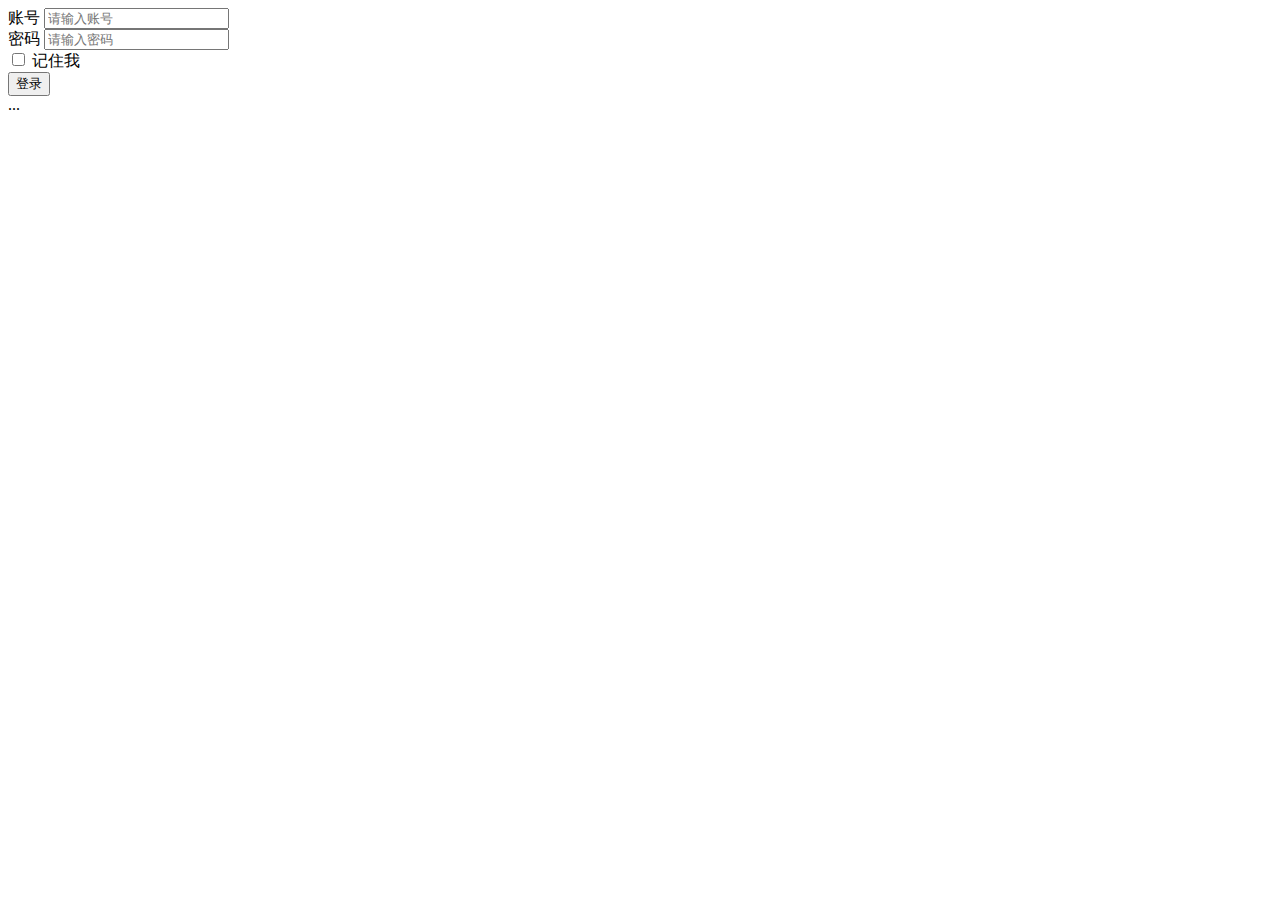
<file: src/main/resources/templates/login.html>
<!DOCTYPE html>
<html xmlns="http://www.w3.org/1999/xhtml"
      xmlns:th="http://www.thymeleaf.org">
<head th:replace="~{fragments/header :: header}">
</head>
<body>

<div class="container blog-content-container">

    <form th:action="@{~/login}" method="post">

        <div class="form-group col-md-5">
            <label for="username" class="col-form-label">账号</label>
            <input type="text" class="form-control" id="username" name="username" maxlength="50" placeholder="请输入账号">

        </div>
        <div class="form-group col-md-5">
            <label for="password" class="col-form-label">密码</label>
            <input type="password" class="form-control" id="password" name="password" maxlength="30" placeholder="请输入密码" >
        </div>
        <div class="form-group col-md-5">
            <input type="checkbox" name="remember-me" title="remember"> 记住我
        </div>
        <div class="form-group col-md-5">
            <button type="submit" class="btn btn-primary">登录</button>
        </div>

    </form>
</div> <!-- /container -->


<div th:replace="~{fragments/footer :: footer}">...</div>
</body>
</html>
</file>
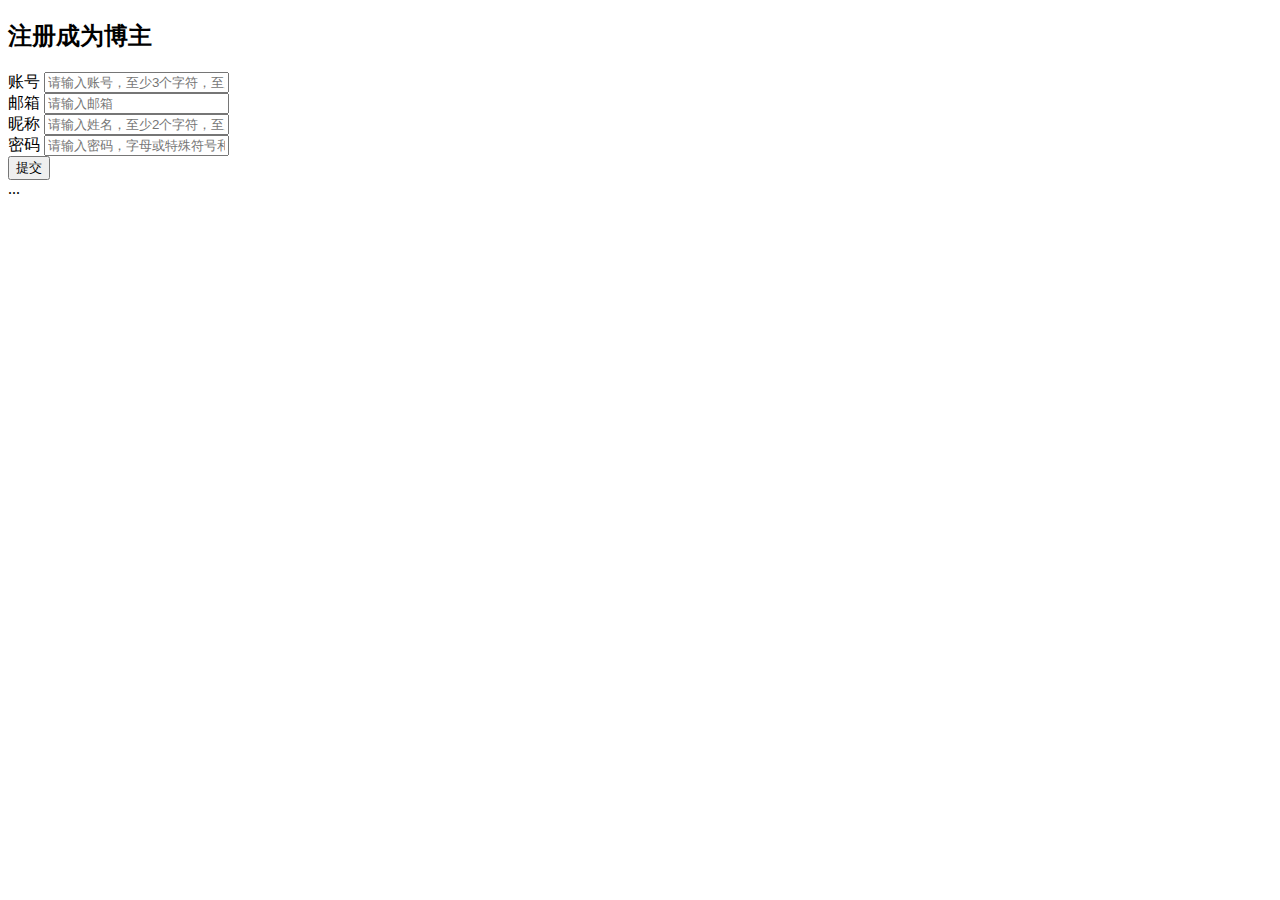
<file: src/main/resources/templates/register.html>
<!DOCTYPE html>
<html xmlns="http://www.w3.org/1999/xhtml"
      xmlns:th="http://www.thymeleaf.org">
<head th:replace="~{fragments/header :: header}">
</head>
<body>

<div class="container blog-content-container">

    <form th:action="@{~/register}" method="post" id="registerForm">
        <h2 class="form-signin-heading">注册成为博主</h2>

        <div class="form-group col-md-5">
            <label class="col-form-label">账号</label>
            <input type="text" class="form-control" name="username" maxlength="50" placeholder="请输入账号，至少3个字符，至多20个">

        </div>
        <div class="form-group col-md-5">
            <label class="col-form-label">邮箱</label>
            <input type="email" class="form-control" name="email" maxlength="50" placeholder="请输入邮箱">
        </div>
        <div class="form-group col-md-5">
            <label class="col-form-label">昵称</label>
            <input type="text" class="form-control" name="name" maxlength="20" placeholder="请输入姓名，至少2个字符，至多20个" >
        </div>
        <div class="form-group col-md-5">
            <label class="col-form-label">密码</label>
            <input type="password" class="form-control" name="password" maxlength="30" placeholder="请输入密码，字母或特殊符号和数字结合" >
        </div>
        <div class="form-group col-md-5">
            <button type="submit" class="btn btn-primary">提交</button>
        </div>

    </form>
    <!--<button id="registerSubmit" class="btn btn-primary">ok</button>-->

</div> <!-- /container -->


<div th:replace="~{fragments/footer :: footer}">...</div>
</body>
<!--<script src="../static/js/register/main.js"></script>-->
</html>
</file>
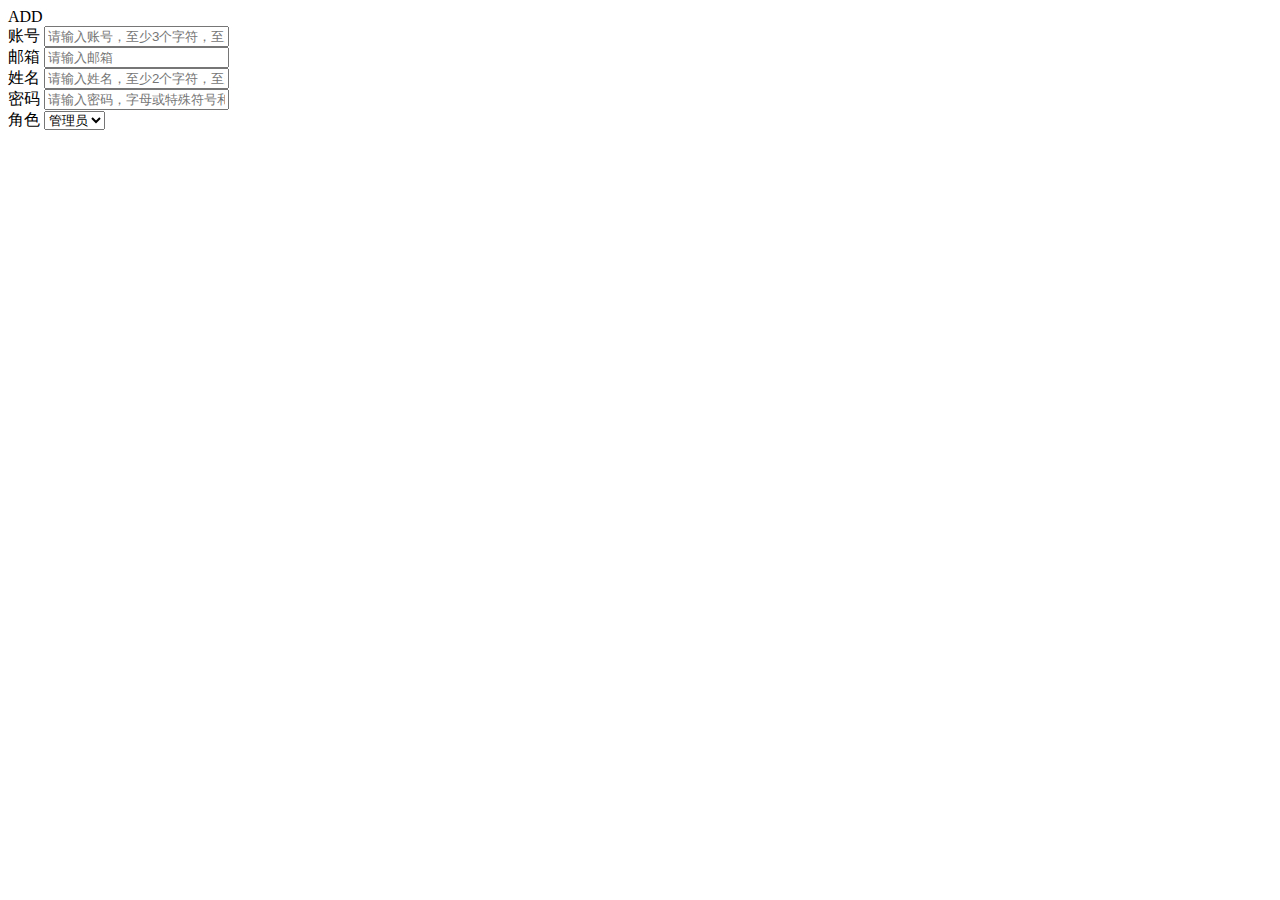
<file: src/main/resources/templates/users/add.html>
<!DOCTYPE html>
<html xmlns="http://www.w3.org/1999/xhtml"
      xmlns:th="http://www.thymeleaf.org">
<div class="container">

    ADD
    <form th:action="@{/users}" method="post" th:object="${user}" id="userForm">
        <input type="hidden" name="id" th:value="*{id}">

        <div class="form-group ">
            <label for="username" class="col-form-label">账号</label>
            <input type="text" class="form-control" id="username" name="username"  th:value="*{username}" maxlength="50" placeholder="请输入账号，至少3个字符，至多20个">

        </div>
        <div class="form-group">
            <label for="email" class="col-form-label">邮箱</label>
            <input type="email" class="form-control" id="email" name="email" th:value="*{email}" maxlength="50" placeholder="请输入邮箱">
        </div>
        <div class="form-group">
            <label for="name" class="col-form-label">姓名</label>
            <input type="text" class="form-control" id="name" name="name" th:value="*{name}" maxlength="20" placeholder="请输入姓名，至少2个字符，至多20个" >
        </div>
        <div class="form-group">
            <label for="password" class="col-form-label">密码</label>
            <input type="password" class="form-control" id="password" name="password"  th:value="*{password}" maxlength="30" placeholder="请输入密码，字母或特殊符号和数字结合" >
        </div>
        <div class="form-group">
            <label for="authorities" class="col-form-label">角色</label>
            <select id="authorities" name="authorityId" class="form-control form-control-chosen" data-placeholder="请选择">
                <option value="1">管理员</option>
                <option value="2">博主</option>
            </select>
        </div>

    </form>

</div>
</html>
</file>
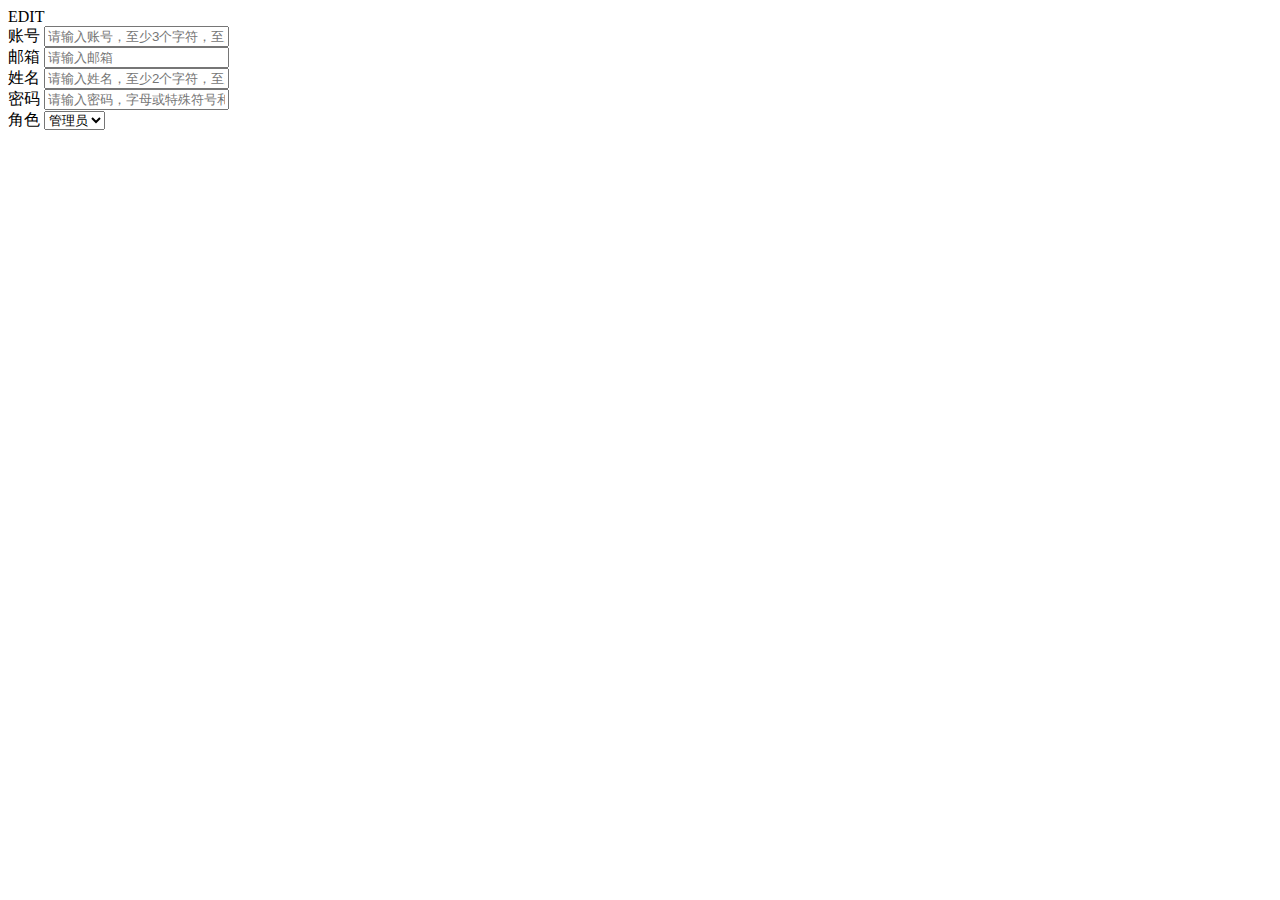
<file: src/main/resources/templates/users/edit.html>
<!DOCTYPE html>
<html xmlns="http://www.w3.org/1999/xhtml"
      xmlns:th="http://www.thymeleaf.org">
<div class="container">

    EDIT
    <form th:action="@{/users}" method="post" th:object="${user}" id="userForm">
        <input type="hidden" name="id" th:value="*{id}">

        <div class="form-group">
            <label for="username" class="col-form-label">账号</label>
            <input type="text" class="form-control" id="username" name="username" th:value="*{username}" maxlength="50" placeholder="请输入账号，至少3个字符，至多20个">
        </div>
        <div class="form-group">
            <label for="email" class="col-form-label">邮箱</label>
            <input type="email" class="form-control" id="email" name="email" th:value="*{email}" maxlength="50" placeholder="请输入邮箱">
        </div>
        <div class="form-group">
            <label for="name" class="col-form-label">姓名</label>
            <input type="text" class="form-control" id="name" name="name" th:value="*{name}" maxlength="20" placeholder="请输入姓名，至少2个字符，至多20个" >
        </div>
        <div class="form-group">
            <label for="password" class="col-form-label">密码</label>
            <input type="password" class="form-control" id="password" name="password"  th:value="*{password}" maxlength="30" placeholder="请输入密码，字母或特殊符号和数字结合" >
        </div>
        <div class="form-group">
            <label for="authorities" class="col-form-label">角色</label>
            <select id="authorities" name="authorityId" class="form-control form-control-chosen" data-placeholder="请选择">
                <option value="1" data-th-selected="${#strings.contains(user.authorities[0],'ROLE_ADMIN')}">管理员</option>
                <option value="2" data-th-selected="${#strings.contains(user.authorities[0],'ROLE_USER')}">博主</option>
            </select>
        </div>

    </form>

</div>
</html>
</file>
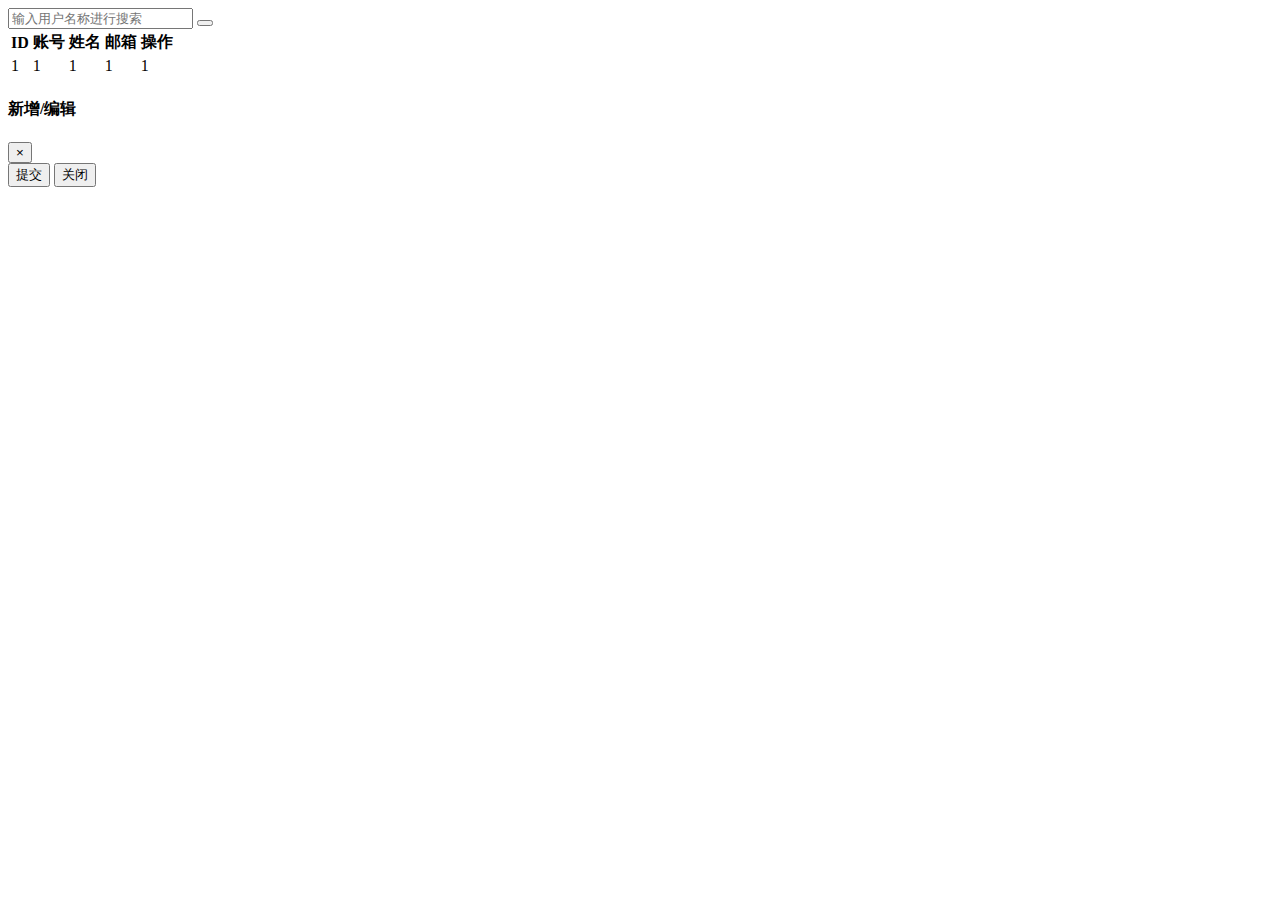
<file: src/main/resources/templates/users/list.html>
<!DOCTYPE html>
<html xmlns="http://www.w3.org/1999/xhtml"
      xmlns:th="http://www.thymeleaf.org">
<div class="card-header bg-dark font-white">

    <div class="input-group col-md-7 col-xl-6">

        <input type="text" class="form-control" id="searchName" placeholder="输入用户名称进行搜索">
        <span class="input-group-btn">
            <button class="btn btn-secondary" type="button" id="searchNameBtn">
                <i class="fa fa-search" aria-hidden="true"></i>
            </button>
		</span>
        <a class="btn btn-primary" data-toggle="modal" data-target="#flipFlop" role="button" id="addUser">
            <i class="fa fa-plus" aria-hidden="true"></i>
        </a>

    </div>
</div>

<div id="mainContainer" class="container">
    <div id="mainContainerReplace" class="row">
        <table class="table table-striped">

            <thead>
            <tr>
                <th data-field="id">ID</th>
                <th data-field="username">账号</th>
                <th data-field="name">姓名</th>
                <th data-field="email">邮箱</th>
                <!--<th data-field="email">角色</th>-->
                <th data-field="operation">操作</th>

            </tr>
            </thead>

            <tbody>
            <tr th:each="user : ${userList}">
                <td th:text="${user.id}">1</td>
                <td th:text="${user.username}">1</td>
                <td th:text="${user.name}">1</td>
                <td th:text="${user.email}">1</td>
                <td th:text="${user.authorities}">1</td>
                <td>
                    <div>
                        <a class="blog-edit-user" data-toggle="modal" data-target="#flipFlop"
                           role="button" data-th-attr="userId=${user.id}">
                            <i class="fa fa-pencil-square-o" aria-hidden="true"></i>
                        </a>
                        <a class="blog-delete-user" role="button" data-th-attr="userId=${user.id}">
                            <i class="fa fa-times" aria-hidden="true"></i>
                        </a>
                    </div>
                </td>
            </tr>
            </tbody>

        </table>

        <!--分页导航-->
        <!--<div th:replace="~{fragments/page :: page}">...</div>-->

    </div>
</div>

<!--新增弹框-->
<div class="modal fade" id="flipFlop" tabindex="-1" role="dialog" aria-labelledby="modalLabel" aria-hidden="true">
    <div class="modal-dialog" role="document">
        <div class="modal-content">
            <div class="modal-header">
                <h4 class="modal-title" id="modalLabel">新增/编辑</h4>
                <button type="button" class="close" data-dismiss="modal" aria-label="Close">
                    <span aria-hidden="true">&times;</span>
                </button>
            </div>
            <!--add/edit插入点-->
            <div class="modal-body" id="userFormContainer"></div>
            <div class="modal-footer">
                <button class="btn btn-primary" data-dismiss="modal" id="submitEdit">提交</button>
                <button type="button" class="btn btn-secondary" data-dismiss="modal">关闭</button>
            </div>
        </div>
    </div>
</div>

<!-- JavaScript -->
<script src="../../static/js/users/main.js"></script>
</html>
</file>
